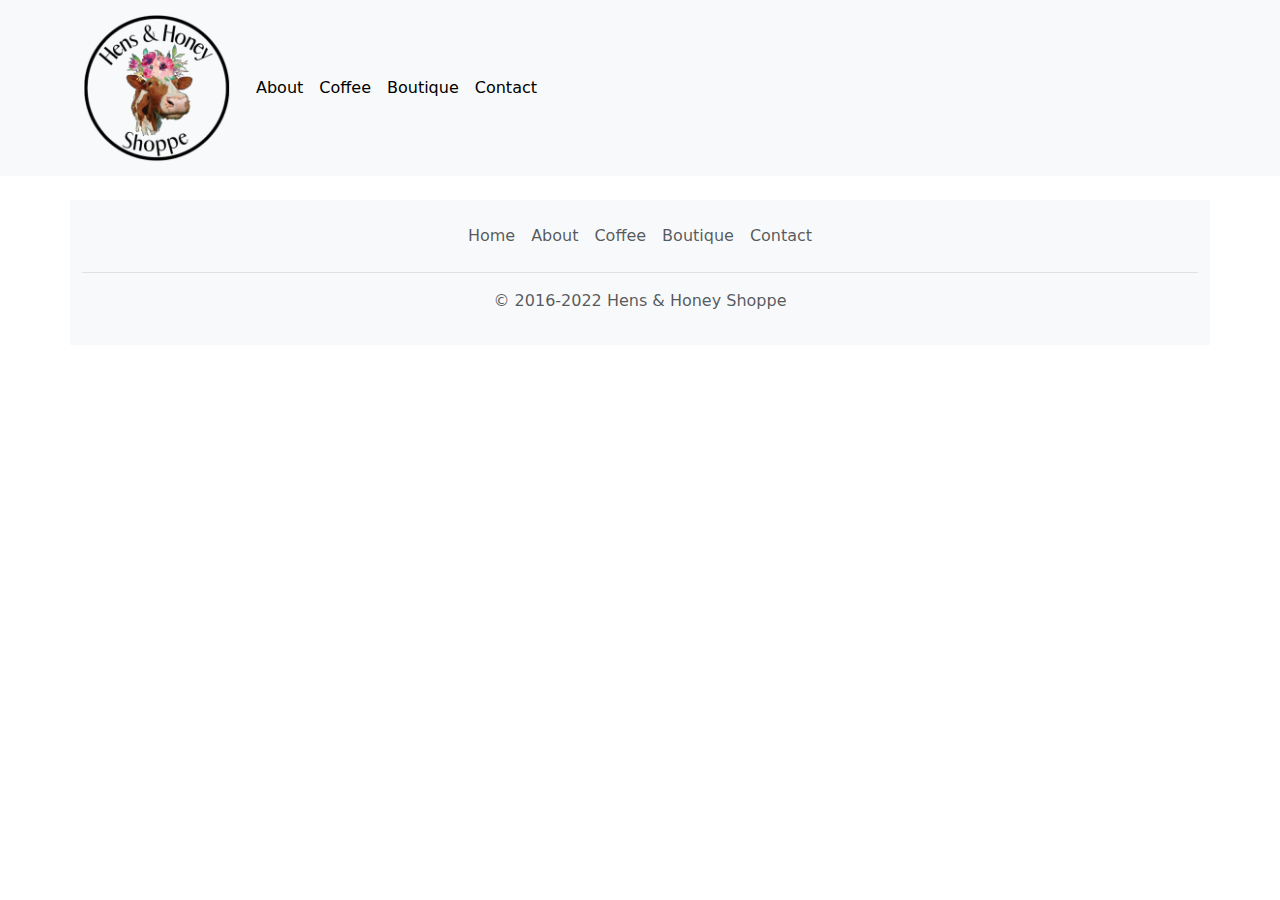
<file: index.html>
<!DOCTYPE html>
<html lang="en">
  <head>
    <title>Bootstrap 5 Example</title>
    <meta charset="utf-8" />
    <meta name="viewport" content="width=device-width, initial-scale=1" />
    <link
      href="https://cdn.jsdelivr.net/npm/bootstrap@5.2.3/dist/css/bootstrap.min.css"
      rel="stylesheet"
    />
    <script src="https://cdn.jsdelivr.net/npm/bootstrap@5.2.3/dist/js/bootstrap.bundle.min.js"></script>
  </head>
  <body>
    <header>
      <nav class="navbar navbar-expand-lg navbar-light bg-light d-flex justify-content-between">
        <div class="container">
          <a class="navbar-brand " href="./index.html">
            <img src="img/hens_and_honey_logo.png" alt="Hens & Honey Shoppe" height="150">
          </a>
          <button class="navbar-toggler" type="button" data-bs-toggle="collapse" data-bs-target="#navbarSupportedContent" aria-controls="navbarSupportedContent" aria-expanded="false" aria-label="Toggle navigation">
            <span class="navbar-toggler-icon"></span>
          </button>
          <div class="collapse navbar-collapse" id="navbarSupportedContent">
            <ul class="navbar-nav me-auto mb-2 mb-lg-0">
              <li class="nav-item">
                <a class="nav-link active" aria-current="page" href="./about/index.html">About</a>
              </li>
              <li class="nav-item">
                <a class="nav-link active" aria-current="page" href="./coffee/index.html">Coffee</a>
              </li>
              <li class="nav-item">
                <a class="nav-link active" aria-current="page" href="./boutique/index.html">Boutique</a>
              </li>
              <li class="nav-item">
                <a class="nav-link active" aria-current="page" href="./contact/index.html">Contact</a>
              </li>
            </ul>
          </div>
        </nav>
      </div>
    </header>
    <main></main>
    <div class="container bg-light">
      <footer class="py-3 my-4">
        <ul class="nav justify-content-center border-bottom pb-3 mb-3">
          <li class="nav-item"><a href="../index.html" class="nav-link px-2 text-muted">Home</a></li>
          <li class="nav-item"><a href="../about/index.html" class="nav-link px-2 text-muted">About</a></li>
          <li class="nav-item"><a href="../coffee/index.html" class="nav-link px-2 text-muted">Coffee</a></li>
          <li class="nav-item"><a href="../boutique/index.html" class="nav-link px-2 text-muted">Boutique</a></li>
          <li class="nav-item"><a href="../contact/index.html" class="nav-link px-2 text-muted">Contact</a></li>
        </ul>
        <p class="text-center text-muted">© 2016-2022 Hens & Honey Shoppe</p>
      </footer>
    </div>
  </body>
</html>
</file>
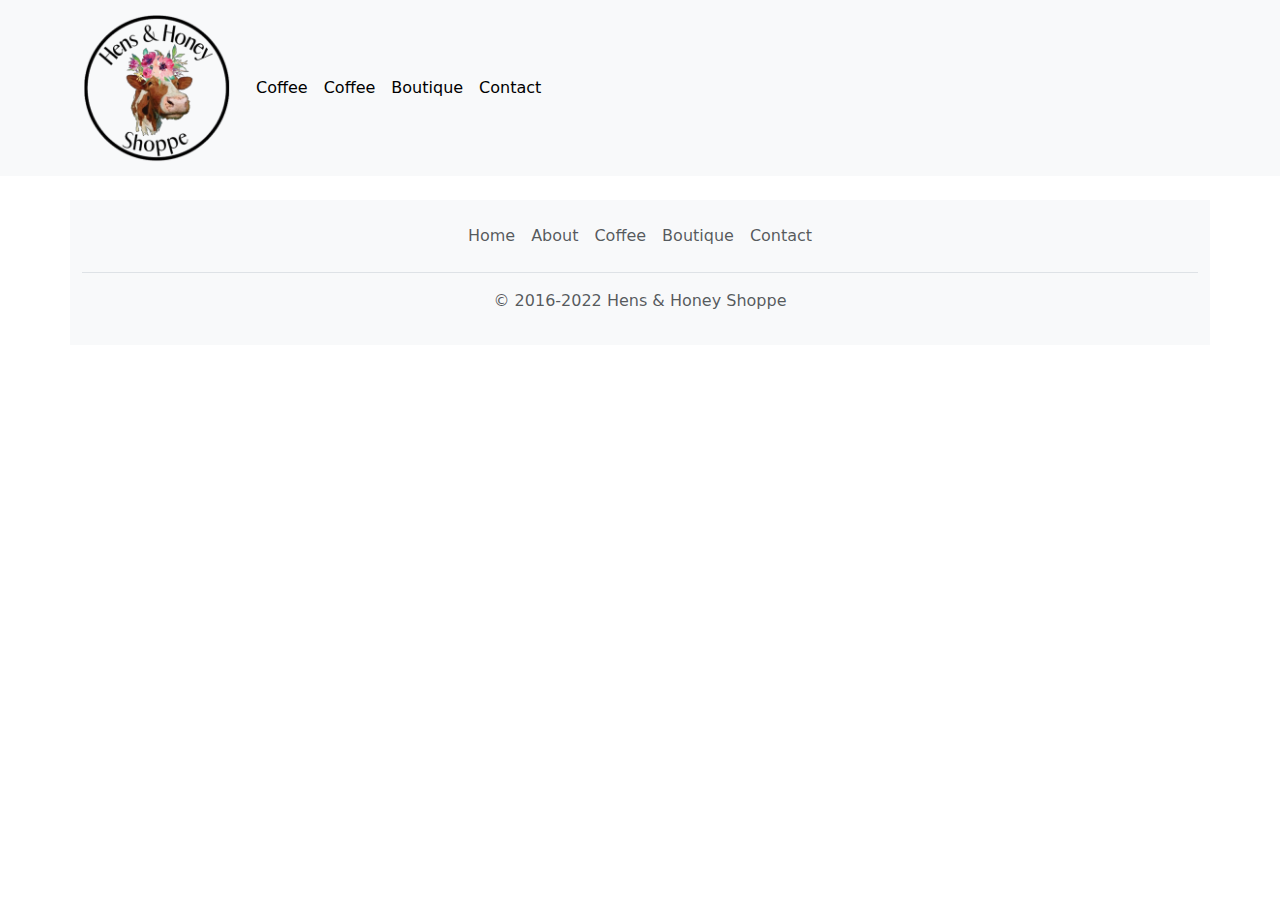
<file: about/index.html>
<!DOCTYPE html>
<html lang="en">
  <head>
    <title>Bootstrap 5 Example</title>
    <meta charset="utf-8" />
    <meta name="viewport" content="width=device-width, initial-scale=1" />
    <link
      href="https://cdn.jsdelivr.net/npm/bootstrap@5.2.3/dist/css/bootstrap.min.css"
      rel="stylesheet"
    />
    <script src="https://cdn.jsdelivr.net/npm/bootstrap@5.2.3/dist/js/bootstrap.bundle.min.js"></script>
  </head>
  <body>
    <header>
      <nav class="navbar navbar-expand-lg navbar-light bg-light d-flex justify-content-between">
        <div class="container">
          <a class="navbar-brand " href="../index.html">
            <img src="../img/hens_and_honey_logo.png" alt="Hens & Honey Shoppe" height="150">
          </a>
          <button class="navbar-toggler" type="button" data-bs-toggle="collapse" data-bs-target="#navbarSupportedContent" aria-controls="navbarSupportedContent" aria-expanded="false" aria-label="Toggle navigation">
            <span class="navbar-toggler-icon"></span>
          </button>
          <div class="collapse navbar-collapse" id="navbarSupportedContent">
            <ul class="navbar-nav me-auto mb-2 mb-lg-0">
              <li class="nav-item">
                <a class="nav-link active" aria-current="page" href="../index.html">Coffee</a>
                </li>
              <li class="nav-item">
                <a class="nav-link active" aria-current="page" href="../coffee/index.html">Coffee</a>
              </li>
              <li class="nav-item">
                <a class="nav-link active" aria-current="page" href="../boutique/index.html">Boutique</a>
              </li>
              <li class="nav-item">
                <a class="nav-link active" aria-current="page" href="../contact/index.html">Contact</a>
              </li>
            </ul>
          </div>
        </nav>
      </div>
    </header>
    <main></main>
    <div class="container bg-light">
      <footer class="py-3 my-4">
        <ul class="nav justify-content-center border-bottom pb-3 mb-3">
          <li class="nav-item"><a href="../index.html" class="nav-link px-2 text-muted">Home</a></li>
          <li class="nav-item"><a href="../about/index.html" class="nav-link px-2 text-muted">About</a></li>
          <li class="nav-item"><a href="../coffee/index.html" class="nav-link px-2 text-muted">Coffee</a></li>
          <li class="nav-item"><a href="../boutique/index.html" class="nav-link px-2 text-muted">Boutique</a></li>
          <li class="nav-item"><a href="../contact/index.html" class="nav-link px-2 text-muted">Contact</a></li>
        </ul>
        <p class="text-center text-muted">© 2016-2022 Hens & Honey Shoppe</p>
      </footer>
    </div>
  </body>
</html>
</file>
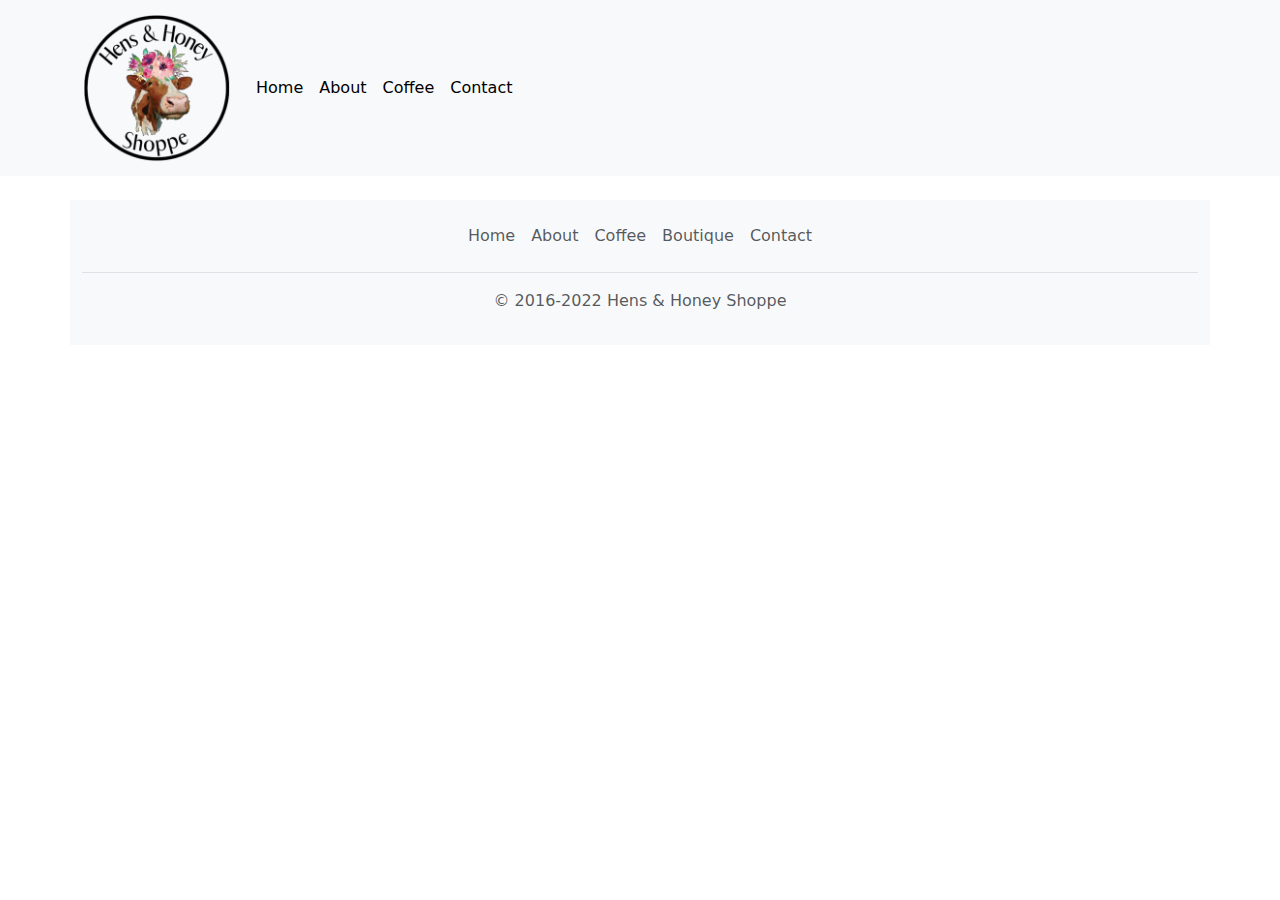
<file: boutique/index.html>
<!DOCTYPE html>
<html lang="en">
  <head>
    <title>Bootstrap 5 Example</title>
    <meta charset="utf-8" />
    <meta name="viewport" content="width=device-width, initial-scale=1" />
    <link
      href="https://cdn.jsdelivr.net/npm/bootstrap@5.2.3/dist/css/bootstrap.min.css"
      rel="stylesheet"
    />
    <script src="https://cdn.jsdelivr.net/npm/bootstrap@5.2.3/dist/js/bootstrap.bundle.min.js"></script>
  </head>
  <body>
    <header>
      <nav class="navbar navbar-expand-lg navbar-light bg-light d-flex justify-content-between">
        <div class="container">
          <a class="navbar-brand " href="../index.html">
            <img src="../img/hens_and_honey_logo.png" alt="Hens & Honey Shoppe" height="150">
          </a>
          <button class="navbar-toggler" type="button" data-bs-toggle="collapse" data-bs-target="#navbarSupportedContent" aria-controls="navbarSupportedContent" aria-expanded="false" aria-label="Toggle navigation">
            <span class="navbar-toggler-icon"></span>
          </button>
          <div class="collapse navbar-collapse" id="navbarSupportedContent">
            <ul class="navbar-nav me-auto mb-2 mb-lg-0">
              <li class="nav-item">
                <a class="nav-link active" aria-current="page" href="../index.html">Home</a>
              </li>
              <li class="nav-item">
                <a class="nav-link active" aria-current="page" href="../about/index.html">About</a>
              </li>
              <li class="nav-item">
                <a class="nav-link active" aria-current="page" href="../coffee/index.html">Coffee</a>
              </li>
              <li class="nav-item">
                <a class="nav-link active" aria-current="page" href="../contact/index.html">Contact</a>
              </li>
            </ul>
          </div>
        </nav>
      </div>
    </header>
    <main></main>
    <div class="container bg-light">
      <footer class="py-3 my-4">
        <ul class="nav justify-content-center border-bottom pb-3 mb-3">
          <li class="nav-item"><a href="../index.html" class="nav-link px-2 text-muted">Home</a></li>
          <li class="nav-item"><a href="../about/index.html" class="nav-link px-2 text-muted">About</a></li>
          <li class="nav-item"><a href="../coffee/index.html" class="nav-link px-2 text-muted">Coffee</a></li>
          <li class="nav-item"><a href="../boutique/index.html" class="nav-link px-2 text-muted">Boutique</a></li>
          <li class="nav-item"><a href="../contact/index.html" class="nav-link px-2 text-muted">Contact</a></li>
        </ul>
        <p class="text-center text-muted">© 2016-2022 Hens & Honey Shoppe</p>
      </footer>
    </div>
  </body>
</html>
</file>
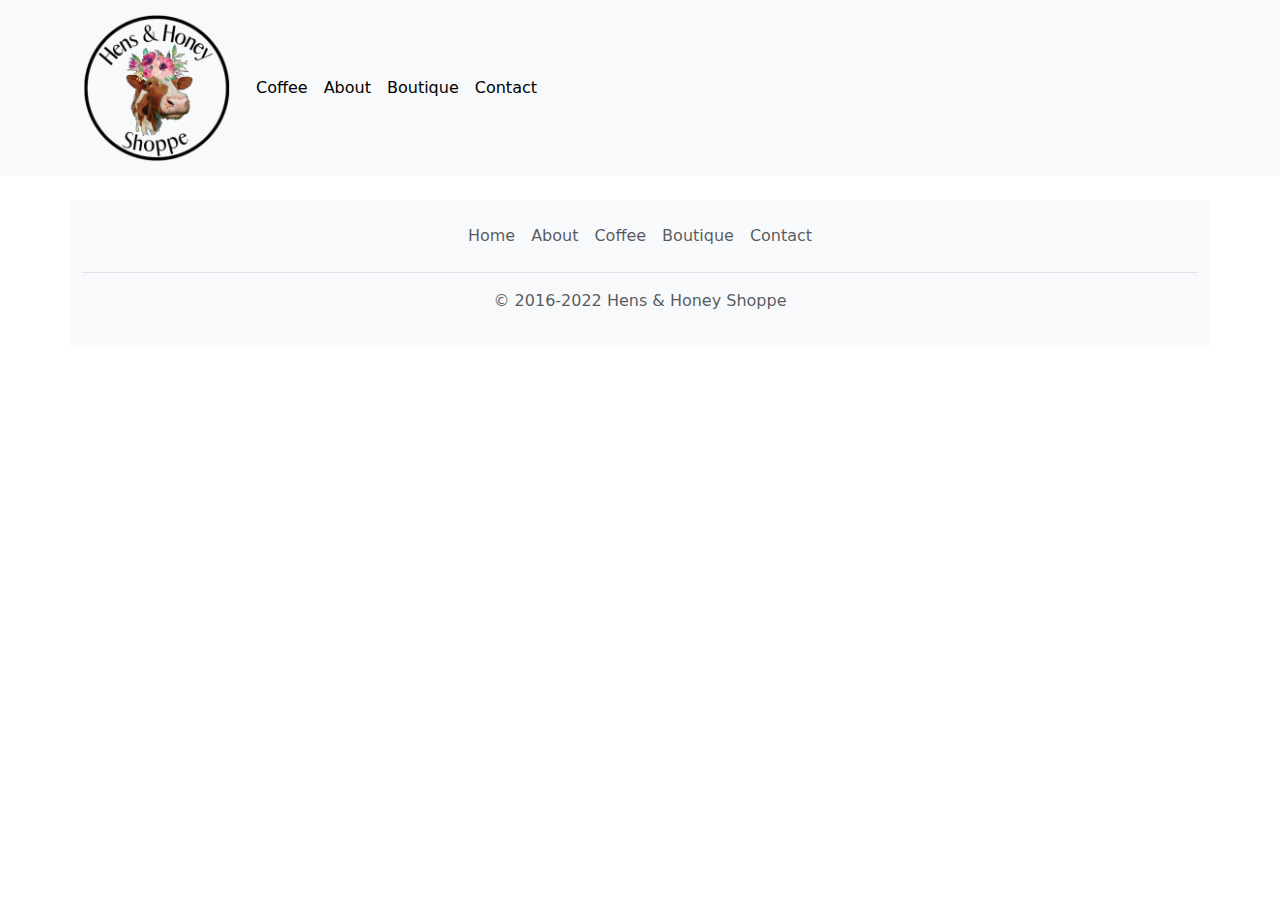
<file: coffee/index.html>
<!DOCTYPE html>
<html lang="en">
  <head>
    <title>Bootstrap 5 Example</title>
    <meta charset="utf-8" />
    <meta name="viewport" content="width=device-width, initial-scale=1" />
    <link
      href="https://cdn.jsdelivr.net/npm/bootstrap@5.2.3/dist/css/bootstrap.min.css"
      rel="stylesheet"
    />
    <script src="https://cdn.jsdelivr.net/npm/bootstrap@5.2.3/dist/js/bootstrap.bundle.min.js"></script>
  </head>
  <body>
    <header>
      <nav class="navbar navbar-expand-lg navbar-light bg-light d-flex justify-content-between">
        <div class="container">
          <a class="navbar-brand " href="../index.html">
            <img src="../img/hens_and_honey_logo.png" alt="Hens & Honey Shoppe" height="150">
          </a>
          <button class="navbar-toggler" type="button" data-bs-toggle="collapse" data-bs-target="#navbarSupportedContent" aria-controls="navbarSupportedContent" aria-expanded="false" aria-label="Toggle navigation">
            <span class="navbar-toggler-icon"></span>
          </button>
          <div class="collapse navbar-collapse" id="navbarSupportedContent">
            <ul class="navbar-nav me-auto mb-2 mb-lg-0">
              <li class="nav-item">
                    <a class="nav-link active" aria-current="page" href="../coffee/index.html">Coffee</a>
             </li>
              <li class="nav-item">
                <a class="nav-link active" aria-current="page" href="../about/index.html">About</a>
              </li>
              
              <li class="nav-item">
                <a class="nav-link active" aria-current="page" href="../boutique/index.html">Boutique</a>
              </li>
              <li class="nav-item">
                <a class="nav-link active" aria-current="page" href="../contact/index.html">Contact</a>
              </li>
            </ul>
          </div>
        </nav>
      </div>
    </header>
    <main></main>
    <div class="container bg-light">
      <footer class="py-3 my-4">
        <ul class="nav justify-content-center border-bottom pb-3 mb-3">
          <li class="nav-item"><a href="../index.html" class="nav-link px-2 text-muted">Home</a></li>
          <li class="nav-item"><a href="../about/index.html" class="nav-link px-2 text-muted">About</a></li>
          <li class="nav-item"><a href="../coffee/index.html" class="nav-link px-2 text-muted">Coffee</a></li>
          <li class="nav-item"><a href="../boutique/index.html" class="nav-link px-2 text-muted">Boutique</a></li>
          <li class="nav-item"><a href="../contact/index.html" class="nav-link px-2 text-muted">Contact</a></li>
        </ul>
        <p class="text-center text-muted">© 2016-2022 Hens & Honey Shoppe</p>
      </footer>
    </div>
  </body>
</html>
</file>
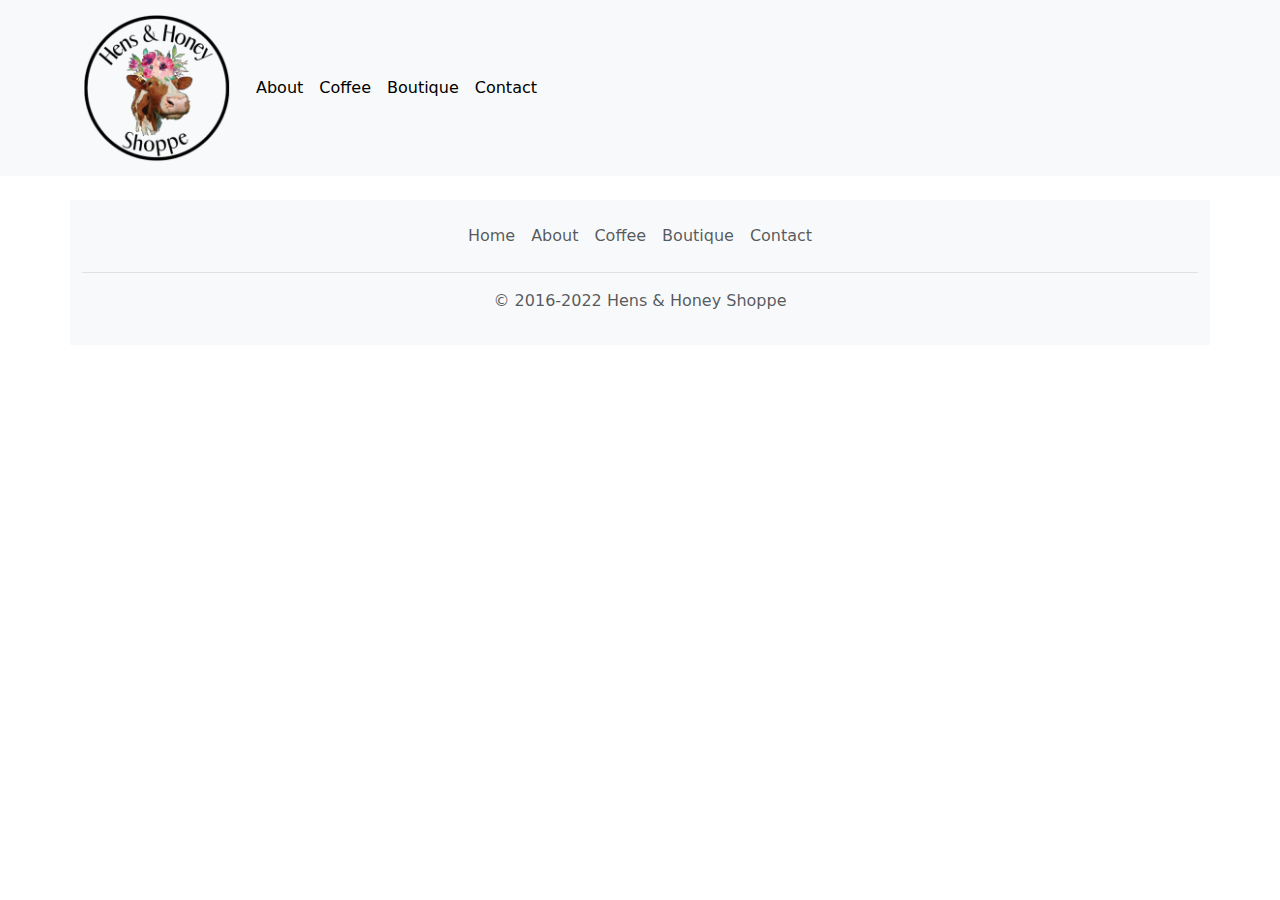
<file: contact/index.html>
<!DOCTYPE html>
<html lang="en">
  <head>
    <title>Bootstrap 5 Example</title>
    <meta charset="utf-8" />
    <meta name="viewport" content="width=device-width, initial-scale=1" />
    <link
      href="https://cdn.jsdelivr.net/npm/bootstrap@5.2.3/dist/css/bootstrap.min.css"
      rel="stylesheet"
    />
    <script src="https://cdn.jsdelivr.net/npm/bootstrap@5.2.3/dist/js/bootstrap.bundle.min.js"></script>
  </head>
  <body>
    <header>
      <nav class="navbar navbar-expand-lg navbar-light bg-light d-flex justify-content-between">
        <div class="container">
          <a class="navbar-brand " href="../index.html">
            <img src="../img/hens_and_honey_logo.png" alt="Hens & Honey Shoppe" height="150">
          </a>
          <button class="navbar-toggler" type="button" data-bs-toggle="collapse" data-bs-target="#navbarSupportedContent" aria-controls="navbarSupportedContent" aria-expanded="false" aria-label="Toggle navigation">
            <span class="navbar-toggler-icon"></span>
          </button>
          <div class="collapse navbar-collapse" id="navbarSupportedContent">
            <ul class="navbar-nav me-auto mb-2 mb-lg-0">
              <li class="nav-item">
                <a class="nav-link active" aria-current="page" href="../about/index.html">About</a>
              </li>
              <li class="nav-item">
                <a class="nav-link active" aria-current="page" href="../coffee/index.html">Coffee</a>
              </li>
              <li class="nav-item">
                <a class="nav-link active" aria-current="page" href="../boutique/index.html">Boutique</a>
              </li>
              <li class="nav-item">
                <a class="nav-link active" aria-current="page" href="../contact/index.html">Contact</a>
              </li>
            </ul>
          </div>
        </nav>
      </div>
    </header>
    <main></main>
    <div class="container bg-light">
      <footer class="py-3 my-4">
        <ul class="nav justify-content-center border-bottom pb-3 mb-3">
          <li class="nav-item"><a href="../index.html" class="nav-link px-2 text-muted">Home</a></li>
          <li class="nav-item"><a href="../about/index.html" class="nav-link px-2 text-muted">About</a></li>
          <li class="nav-item"><a href="../coffee/index.html" class="nav-link px-2 text-muted">Coffee</a></li>
          <li class="nav-item"><a href="../boutique/index.html" class="nav-link px-2 text-muted">Boutique</a></li>
          <li class="nav-item"><a href="../contact/index.html" class="nav-link px-2 text-muted">Contact</a></li>
        </ul>
        <p class="text-center text-muted">© 2016-2022 Hens & Honey Shoppe</p>
      </footer>
    </div>
  </body>
</html>
</file>
